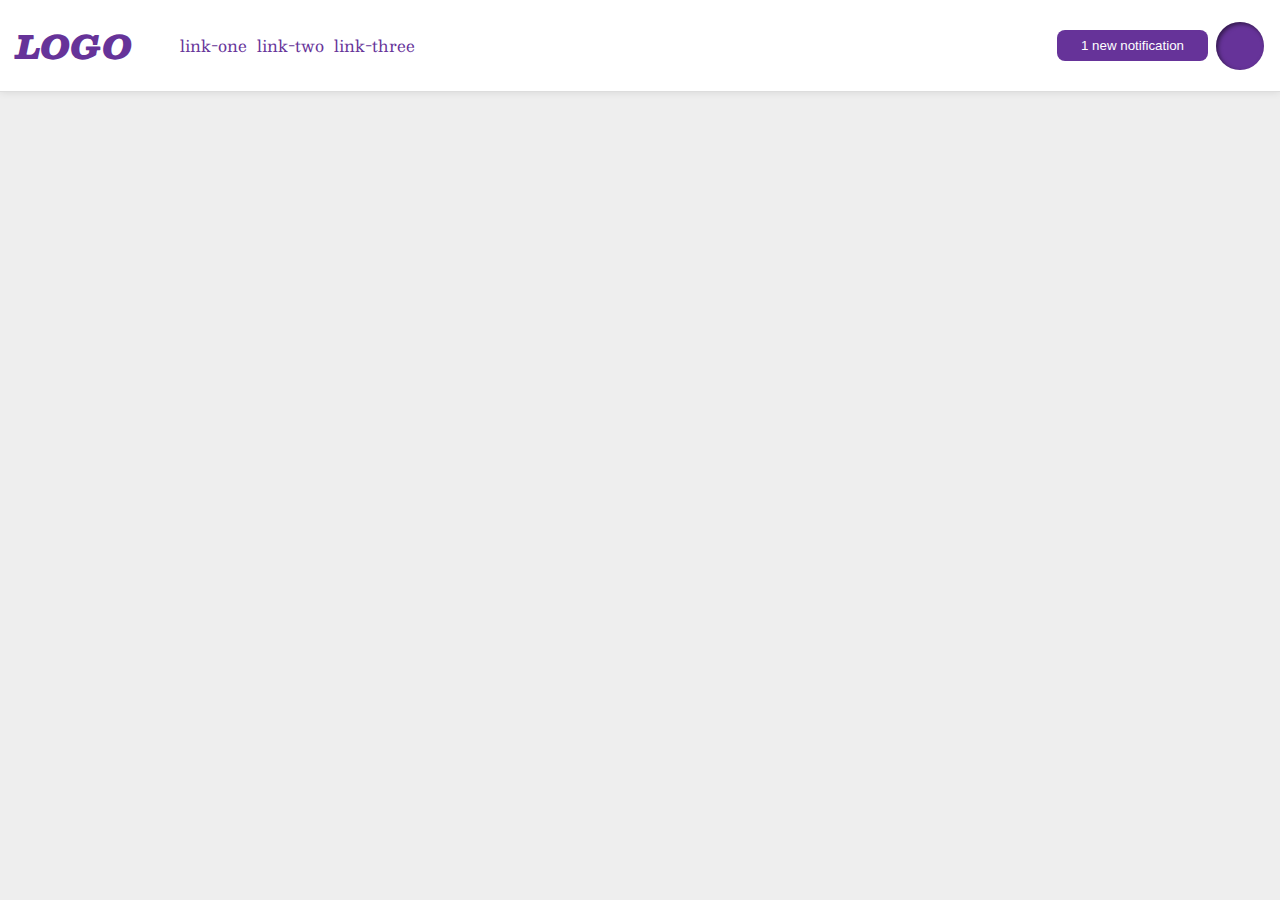
<file: flex/03-flex-header-2/index.html>
<!DOCTYPE html>
<html lang="en">
  <head>
    <meta charset="UTF-8">
    <meta http-equiv="X-UA-Compatible" content="IE=edge">
    <meta name="viewport" content="width=device-width, initial-scale=1.0">
    <title>Flex Header 2</title>
    <link rel="stylesheet" href="style.css">
  </head>
  <body>
    <div class="header">
      <div class="container">
        <div class="logo">
          LOGO
        </div>
        <ul class="links">
          <li><a href="google.com">link-one</a></li>
          <li><a href="google.com">link-two</a></li>
          <li><a href="google.com">link-three</a></li>
        </ul>
      </div>
      
      <div class="container">
        <button class="notifications">
          1 new notification
        </button>
        <div class="profile-image"></div>
      </div>
    </div>
  </body>
</html>
</file>
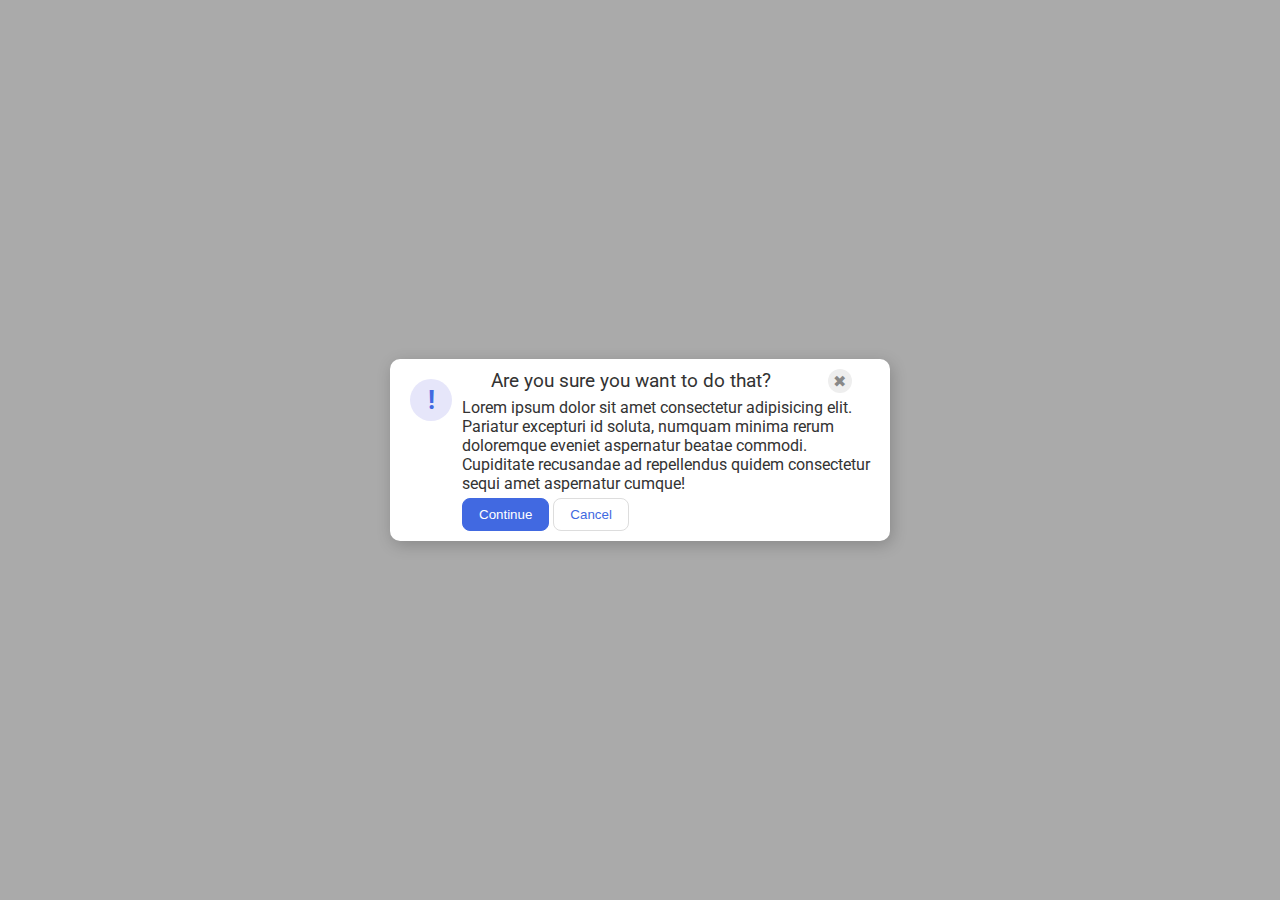
<file: flex/05-flex-modal/index.html>
<!DOCTYPE html>
<html lang="en">
	<head>
		<meta charset="UTF-8" />
		<meta http-equiv="X-UA-Compatible" content="IE=edge" />
		<meta name="viewport" content="width=device-width, initial-scale=1.0" />
		<link rel="stylesheet" href="style.css" />
		<title>Modal</title>
	</head>

	<body>
		<div class="modal">
			<div class="icon">!</div>
			<div class="headContainer">
				<div class="container">
					<div class="header">Are you sure you want to do that?</div>
					<div class="close-button">✖</div>
				</div>
				<div class="text">
					Lorem ipsum dolor sit amet consectetur adipisicing elit. Pariatur
					excepturi id soluta, numquam minima rerum doloremque eveniet
					aspernatur beatae commodi. Cupiditate recusandae ad repellendus quidem
					consectetur sequi amet aspernatur cumque!
				</div>
        <div class="buttons">
          <button class="continue">Continue</button>
				  <button class="cancel">Cancel</button>
        </div>
				
			</div>
		</div>
	</body>
</html>
</file>
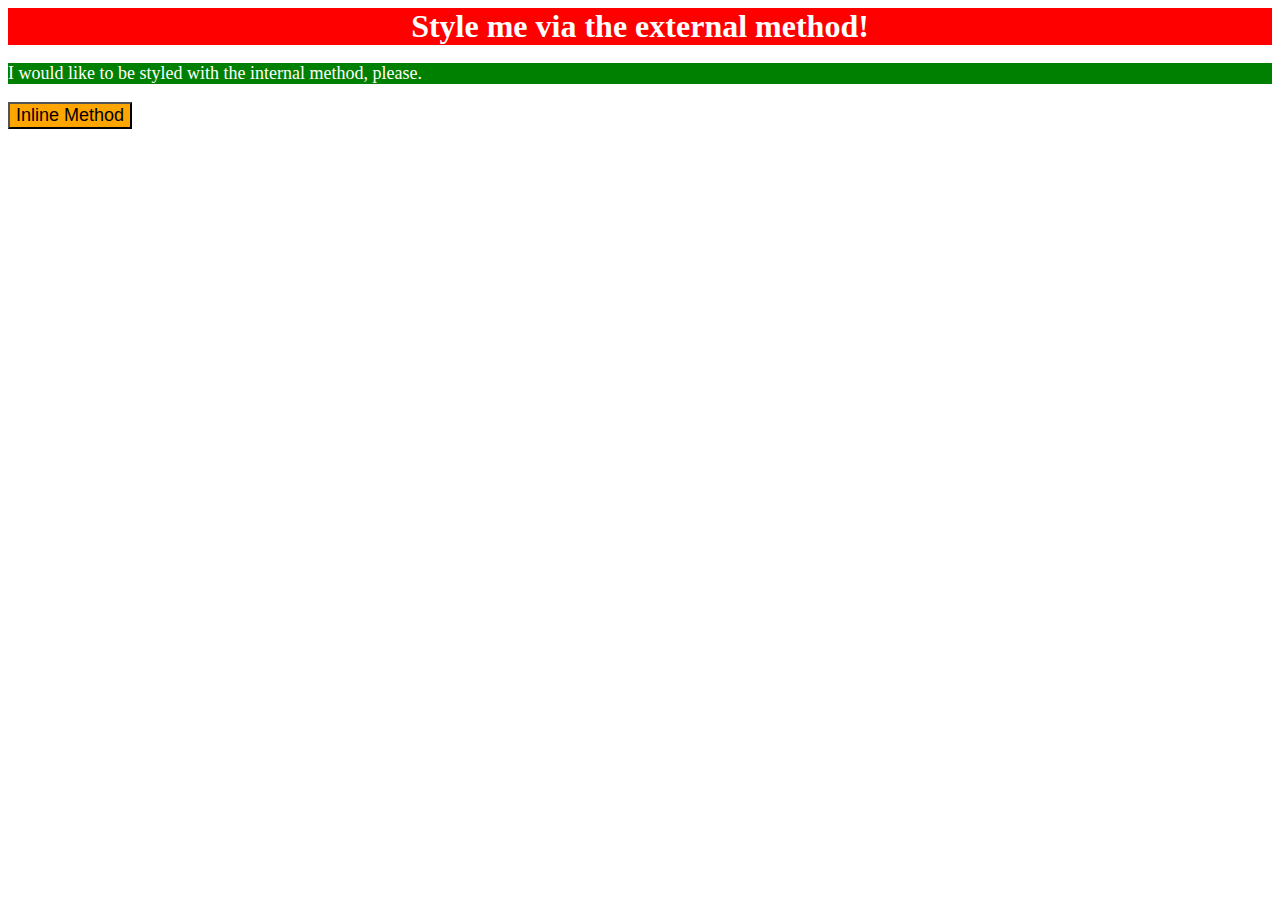
<file: foundations/01-css-methods/index.html>
<!DOCTYPE html>
<html lang="en">
  <head>
    <meta charset="UTF-8">
    <meta http-equiv="X-UA-Compatible" content="IE=edge">
    <meta name="viewport" content="width=device-width, initial-scale=1.0">
    <title>Methods for Adding CSS</title>
    <link rel="stylesheet" href="styles.css">
    <style>
      p
      {
        background:green;
        color: white;
        font-size: 18px;
      }
    </style>
  </head>
  <body>
    <div>Style me via the external method!</div>
    <p>I would like to be styled with the internal method, please.</p>
    <button style="background:orange; font-size: 18px;" >Inline Method</button>
  </body>
</html>
</file>
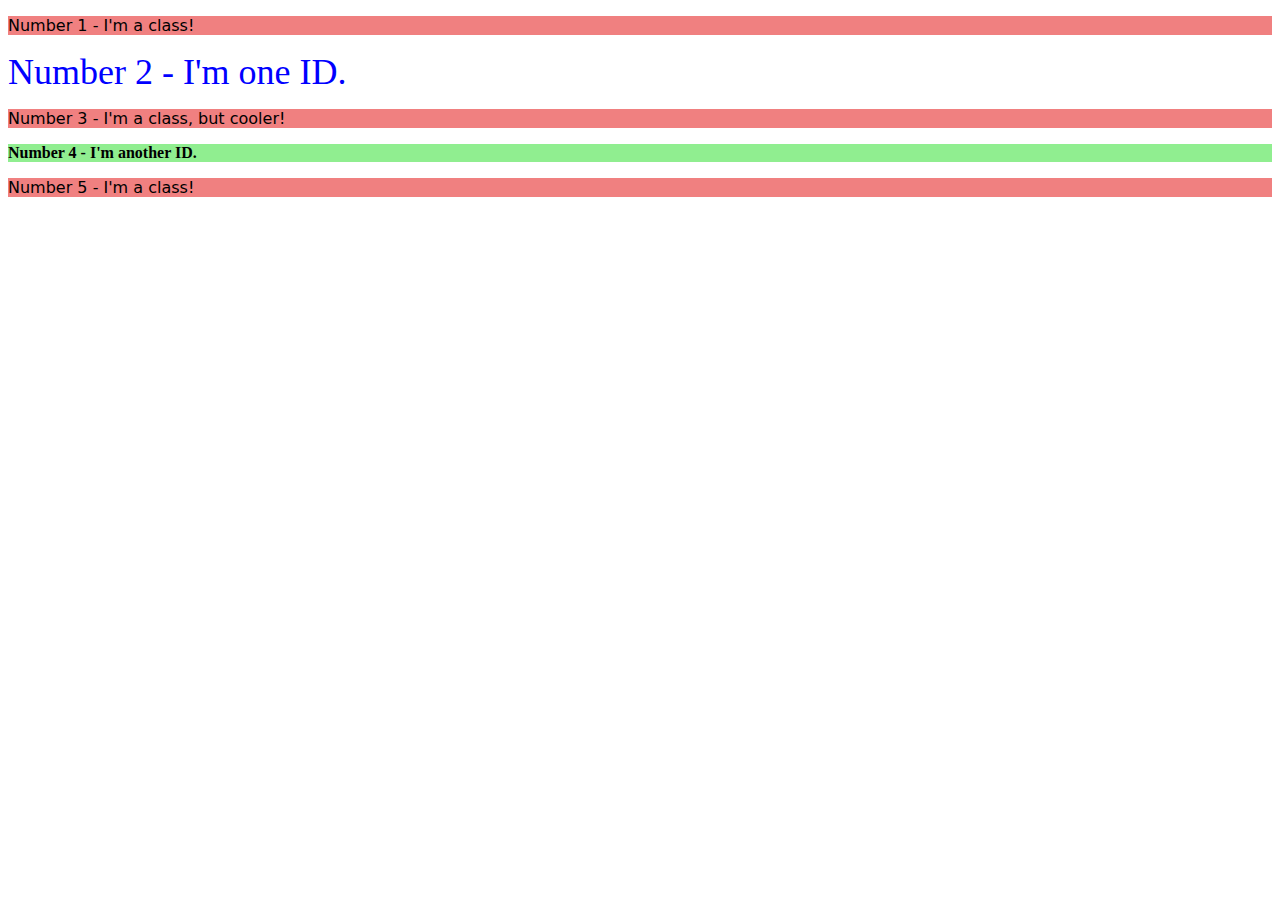
<file: foundations/02-class-id-selectors/index.html>
<!DOCTYPE html>
<html lang="en">
  <head>
    <meta charset="UTF-8">
    <meta http-equiv="X-UA-Compatible" content="IE=edge">
    <meta name="viewport" content="width=device-width, initial-scale=1.0">
    <title>Class and ID Selectors</title>
    <link rel="stylesheet" href="style.css">
  </head>
  <body>
    <p class="odd">Number 1 - I'm a class!</p>
    <div id="second">Number 2 - I'm one ID.</div>
    <p class="odd" id="third">Number 3 - I'm a class, but cooler!</p>
    <div id="fourth">Number 4 - I'm another ID.</div>
    <p class="odd">Number 5 - I'm a class!</p>
  </body>
</html>
</file>
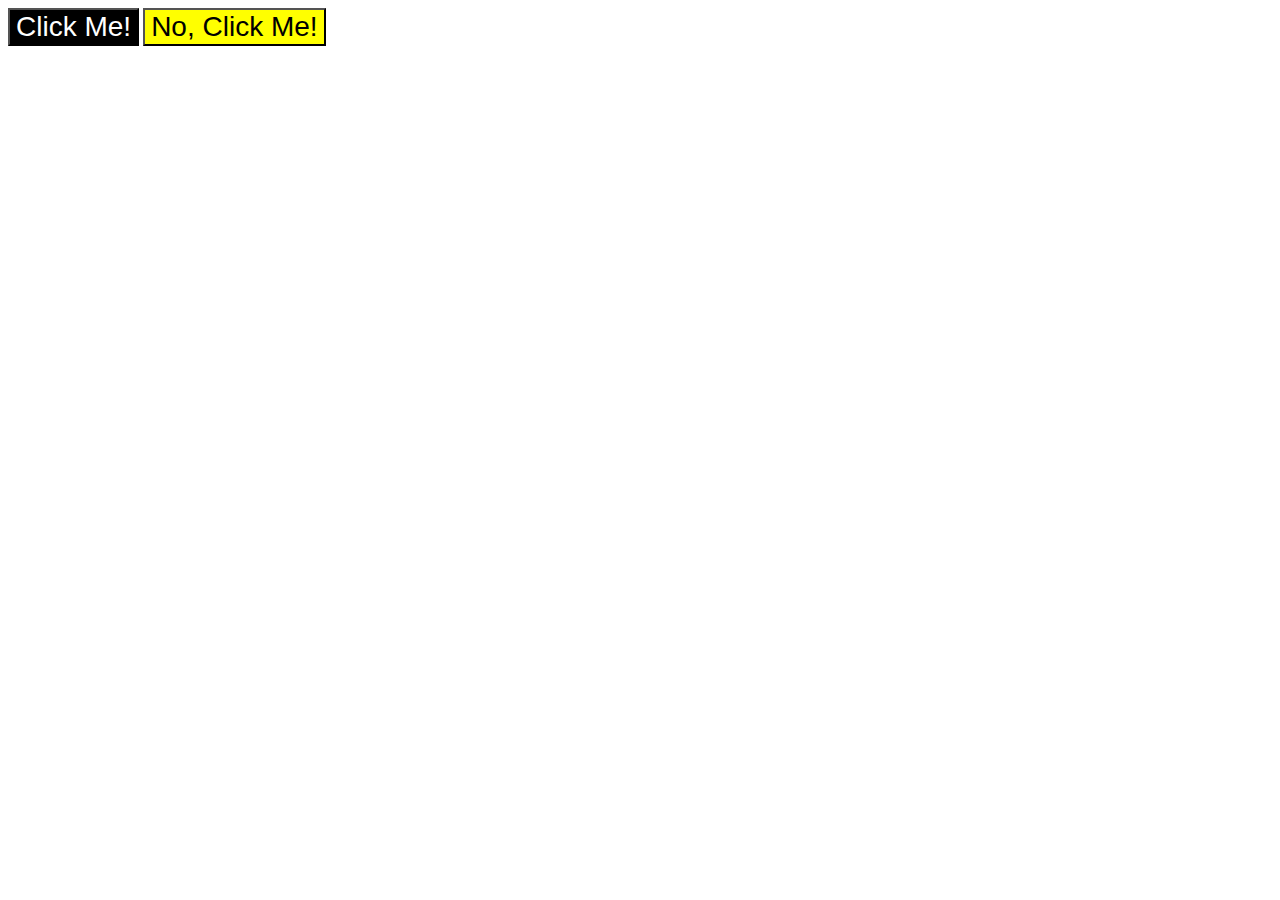
<file: foundations/03-grouping-selectors/index.html>
<!DOCTYPE html>
<html lang="en">
  <head>
    <meta charset="UTF-8">
    <meta http-equiv="X-UA-Compatible" content="IE=edge">
    <meta name="viewport" content="width=device-width, initial-scale=1.0">
    <title>Grouping Selectors</title>
    <link rel="stylesheet" href="style.css">
  </head>
  <body>
    <button class="btn btn-primary">Click Me!</button>
    <button class="btn btn-secondary">No, Click Me!</button>
  </body>
</html>
</file>
<file: flex/03-flex-header-2/style.css>
/* this is some magical font-importing.  
you'll learn about it later. */
@import url('https://fonts.googleapis.com/css2?family=Besley:ital,wght@0,400;1,900&display=swap');

body {
  margin: 0;
  background: #eee;
  font-family: Besley, serif;
}

.header {
  background: white;
  border-bottom: 1px solid #ddd;
  box-shadow: 0 0 8px rgba(0,0,0,.1);
  display: flex;
  justify-content: space-between;
  align-items: center;
  gap: 8px;
  padding: 16px;
}

.container {
  display: flex;
  justify-content: space-between;
  align-items: center;
  gap: 8px;
}

.profile-image {
  background: rebeccapurple;
  box-shadow: inset 2px 2px 4px rgba(0,0,0,.5);
  border-radius: 50%;
  width: 48px;
  height:  48px;
}

.logo {
  color: rebeccapurple;
  font-size: 32px;
  font-weight: 900;
  font-style: italic;
}

button {
  border: none;
  border-radius: 8px;
  background: rebeccapurple;
  color: white;
  padding: 8px 24px;
}

a {
  /* this removes the line under our links */
  text-decoration: none;
  color: rebeccapurple;
}

ul {
  list-style-type: none;
  display: flex;
  justify-content: space-around;
  gap: 10px;
}
</file>
<file: flex/05-flex-modal/style.css>
@import url('https://fonts.googleapis.com/css2?family=Roboto:wght@400;700&display=swap');

html, body {
  height: 100%;
}

body {
  font-family: Roboto, sans-serif;
  margin: 0;
  background: #aaa;
  color: #333;
  /* I'll give you this one for free lol */
  display: flex;
  align-items: center;
  justify-content: center;
}

.modal {
  background: white;
  width: 480px;
  border-radius: 10px;
  box-shadow: 2px 4px 16px rgba(0,0,0,.2);
  display: flex;
  justify-content: space-around;
  flex-shrink: unset;
  padding: 10px;
}

.icon {
  color: royalblue;
  font-size: 26px;
  font-weight: 700;
  background: lavender;
  width: 42px;
  height: 42px;
  border-radius: 50%;
  display: flex;
  align-items:center;
  justify-content: center;
  gap: 10px;
  flex-shrink: 0;
  margin: 10px;
}

.close-button {
  background: #eee;
  border-radius: 50%;
  color: #888;
  font-weight: 400;
  font-size: 16px;
  height: 24px;
  width: 24px;
  display: flex;
  align-items: center;
  justify-content: center;
}

button {
  padding: 8px 16px;
  border-radius: 8px;
}

button.continue {
  background: royalblue;
  border: 1px solid royalblue;
  color: white;
}

button.cancel {
  background: white;
  border: 1px solid #ddd;
  color: royalblue;
}

.container {
  display: flex;
  justify-content: space-around;
}

.headContainer
{
  display: flex;
  flex-direction: column;
  justify-content: space-around;
  gap: 5px;
}

.header{
  display: flex;
  align-self: flex-start;
  align-content: flex-start;
  font-size: larger;
}
</file>
<file: foundations/01-css-methods/styles.css>
div
{
    background: red;
    color: white;
    font-size: 32px;
    text-align: center;
    font-weight: bold;
}
</file>
<file: foundations/02-class-id-selectors/style.css>
.odd 
{ 
    background-color:rgb(240, 128, 128);
    font-family: 'Verrdana', 'dejavu sans', 'sans-serif';
}

#second
{
    color: blue;
    font-size: 36px;
}

#third #fourth 
{
    font-size: 24px;
}

#fourth
{
    background-color:lightgreen;
    font-weight: bold;
}
</file>
<file: foundations/03-grouping-selectors/style.css>
.btn-primary
{
    background-color: black;
    color: white;
}

.btn-secondary
{
    background-color:yellow;
}

.btn{
    font-size: 28px;
    font-family: Helvetica, "Times New Roman", sans-serif;
}
</file>
